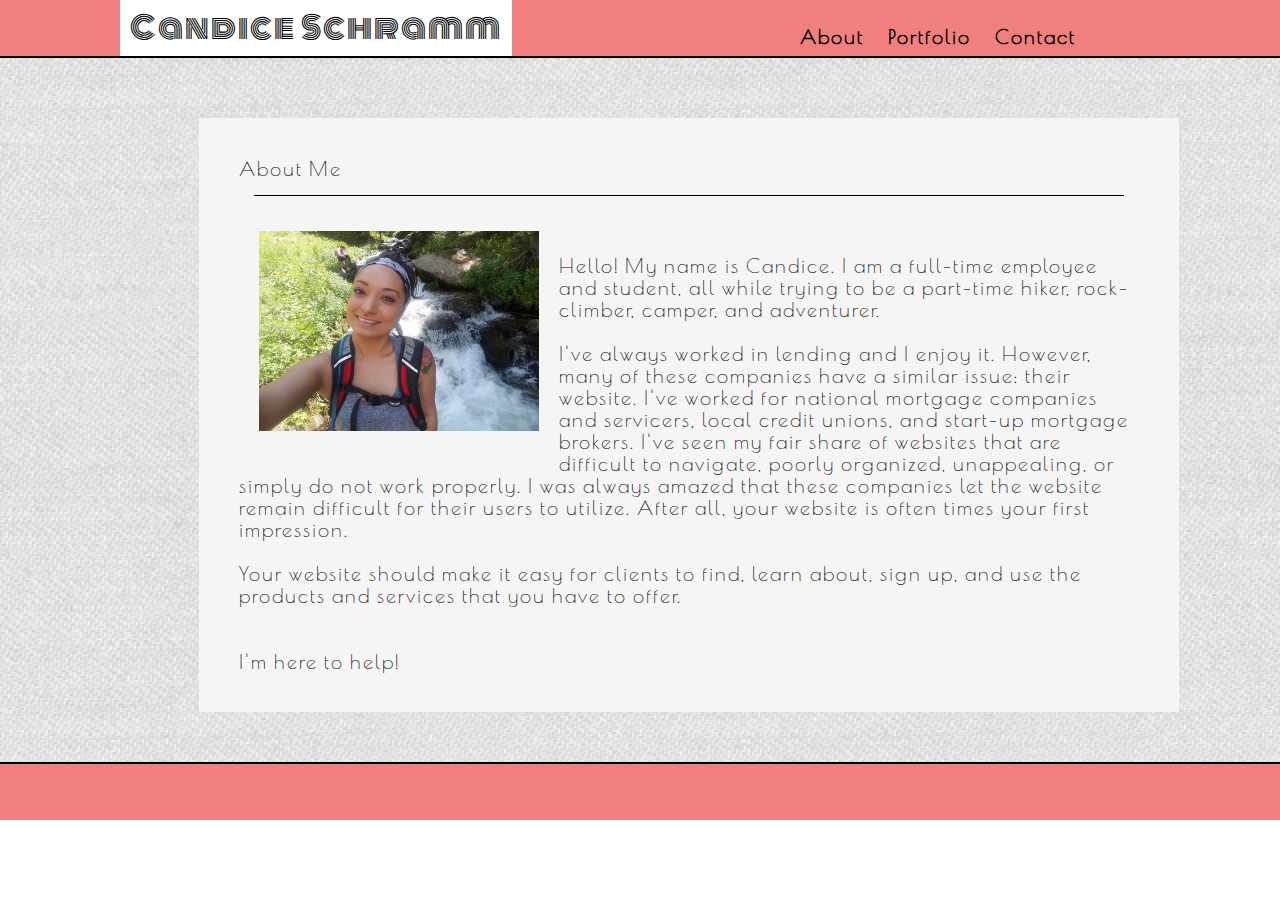
<file: index.html>
<!DOCTYPE html>
<html>
<head>
    <meta charset="utf-8" />
    <meta http-equiv="X-UA-Compatible" content="IE=edge">
    <title>About Me</title>
    <meta name="viewport" content="width=device-width, initial-scale=1">
    <link rel="stylesheet" type="text/css" href="assets/css/reset.css">
    <link rel="stylesheet" type="text/css" media="screen" href="assets/css/style.css" />
    <link href="https://fonts.googleapis.com/css?family=Monoton|Poiret+One" rel="stylesheet">
</head>
<body>
    <nav>
        <section class= "nametag">
            <h1 ID= "name-font">Candice Schramm</h1>
        </section>
        <ul class= "menu"> 
            <li class= "menu-item"><a href="contact.html">Contact</a></li>
            <li class= "menu-item"><a href="portfolio.html">Portfolio</a></li>
            <li class= "menu-item"><a href="index.html">About</a></li>
        </ul>
    </nav>  
    <section class ="background">
        <section class= "main-content-box">
            <div class= "main-content-container">
                <h1 class= "page-name">
                    About Me
                </h1>
                <div class= "line">
                </div>  
                <div class= "main-image-left">
                    <img src="assets/images/hiking.jpg" alt="Candice Hiking" style="width:280px;height:200px;">
                </div>
                <br><br>
                <p>
                    Hello! My name is Candice. I am a full-time employee and student, all while trying to be a part-time hiker, rock-climber, camper, and adventurer.
                </p>
                <br>
                <p>
                    I've always worked in lending and I enjoy it. However, many of these companies have a similar issue: their website. I've worked for national mortgage companies and servicers, local credit unions, and start-up mortgage brokers. I've seen my fair share of websites that are difficult to navigate, poorly organized, unappealing, or simply do not work properly. I was always amazed that these companies let the website remain difficult for their users to utilize. After all, your website is often times your first impression. 
                </p>
                <br>
                <p>
                    Your website should make it easy for clients to find, learn about, sign up, and use the products and services that you have to offer.
                </p>
                <br></br>
                <p>
                    I'm here to help!
                </p>
            </div>
        </section>
    </section>
    <div class= "footer">
    </div>    
</body>
</html>
</file>
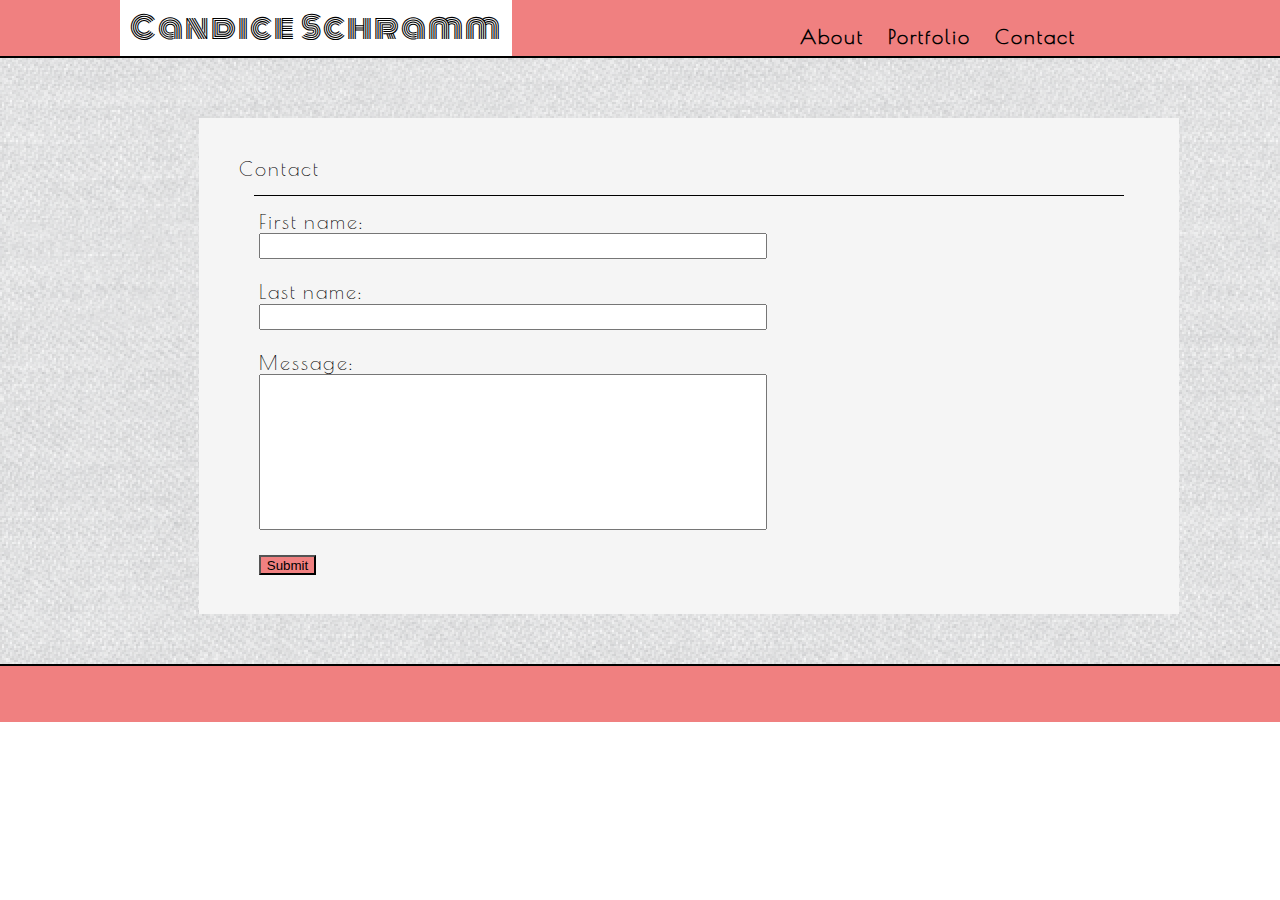
<file: contact.html>
<!DOCTYPE html>
<html>
<head>
    <meta charset="utf-8" />
    <meta http-equiv="X-UA-Compatible" content="IE=edge">
    <title>Contact Me</title>
    <meta name="viewport" content="width=device-width, initial-scale=1">
    <link rel="stylesheet" type="text/css" href="assets/css/reset.css">
    <link rel="stylesheet" type="text/css" media="screen" href="assets/css/style.css" />
    <link href="https://fonts.googleapis.com/css?family=Monoton|Poiret+One" rel="stylesheet">

</head>
<body>
    <nav>
        <section class= "nametag">
            <h1 ID= "name-font">Candice Schramm</h1>
        </section>
        <ul class= "menu"> 
            <li class= "menu-item"><a href="contact.html">Contact</a></li>
            <li class= "menu-item"><a href="portfolio.html">Portfolio</a></li>
            <li class= "menu-item"><a href="index.html">About</a></li>
            </ul>
    </nav>  
    <section class= "background">
        <section class="main-content-box">
            <div class= "main-content-container">
                <h1>
                    Contact
                </h1>  
                <div class= "line">
                </div>  
                    <form action="/action_page.php">
                    First name:
                    <br>
                    <input class ="email-text-box" type="text" name="firstname">
                    <br>
                    <br>
                    Last name:
                    <br>
                    <input class ="email-text-box" type="text" name="lastname">
                    <br>
                    <br>
                    Message:
                    <br>
                    <input class ="message" type="text" name="email_message">
                    <br>
                    <br>
                    <input class ="submit-button" type="submit" value="Submit">
                </form> 
            </div>
        </section>
    </section>
    <div class= "footer">
    </div>    
</body>
</html>
</file>
<file: assets/css/style.css>
nav {
    height: 56px;
    background-color: lightcoral;
    border-style: solid;
    border-bottom-width: 2px;
    border-bottom-color: black;
}
.nametag {
    background-color: white;
    position: absolute;
    padding: 12px 10px 12px 10px;
    top: 0%;
    right: 60%;
}
.menu {
    list-style-type: none;
    float:right;
    position:absolute;
    right: 15%;
    top: 1%;
}
.menu-item {
    margin-top: 5px;
    padding: 12px;
    float: right;
}
.background {
    padding: 50px 150px 50px 150px;
    background-image: url("../images/background-image-2x.png")
}
.main-content-box {
    margin: 1% 5% 0% 5%;
    background-color: whitesmoke;
    padding: 1%;
    width: 960px;
}
.main-content-container {
    padding: 30px
}
.main-image-left {
    float:left;
    margin: 20px; 
}
.footer {
    padding: 28px;
    background-color: lightcoral;
    border-style: solid;
    border-top-width: 2px;
    border-top-color: black;
}
form {
    margin-left: 20px;
}
.email-text-box {
    width: 500px;
    height: 20px;
}
.line {
    height: 1px;
    background-color: black;
    margin:15px;
}
.message {
    height: 150px;
    width: 500px;
}
.submit-button {
    background-color: lightcoral;
    height: 20px;
}
.portfolio-item {
    margin: 10px 20px 0px 20px;
    float:left;
}
.clearfix::after {
    content: "";
    display: block;
    clear: both;
}
.image-tag {
    background-color:lightcoral;
    width: 200px; 
    padding:15px 0px 15px 0px;
    text-align: center;
    margin-top: -80px;
    position: absolute;
    z-index: 3;
}

/* fonts, text design*/
body {
    text-decoration: none;
    line-height: 22px;
    font-family: 'Poiret One', cursive;
    font-size: 20px;
    letter-spacing:2px; 

}
a {
    text-decoration: none;
    color: black;
    font-weight: 900;
}
#name-font {
    font-family: 'Monoton', cursive;
    letter-spacing: 2px;
    font-size: 30px;
    line-height: 32px;
}


/* Media Queries Below */

/* max 980px */
@media screen and (max-width: 980px){
    .main-content-box{
        width:650px;
    }
    .menu{
        right: 0%;
    }
    .nametag {
        right: 54%;
    }
    .background{
    padding: 50px 25% 50px 2%
    }
}    
/* Max 768px */
@media screen and (max-width:768px){
    .main-content-box {
        width: 675px
    }    
    .menu{
        right: 0%;
    }
    .nametag {
        right: 47%;
        padding: 12px 2px 12px 2px;
    }
    .background{
    padding: 50px 5% 50px 0%;
    }  
}
/* Max 640px */
/* !!!the example photo for 640px is not 640px!!! it is smaller*/

@media screen and (max-width:640px){
    .main-content-box {
        width: 580px
    }  
    .main-content-box{
        margin-left:4%;
    }
    nav {
    height: 100px;
    }
    .nametag{
        left:0%;
        width: 100%;
        text-align: center;
    }
    .menu{
        top: 7%;
        right:25%
    }
    .background {
        padding-top: 20px
    }
}
</file>
